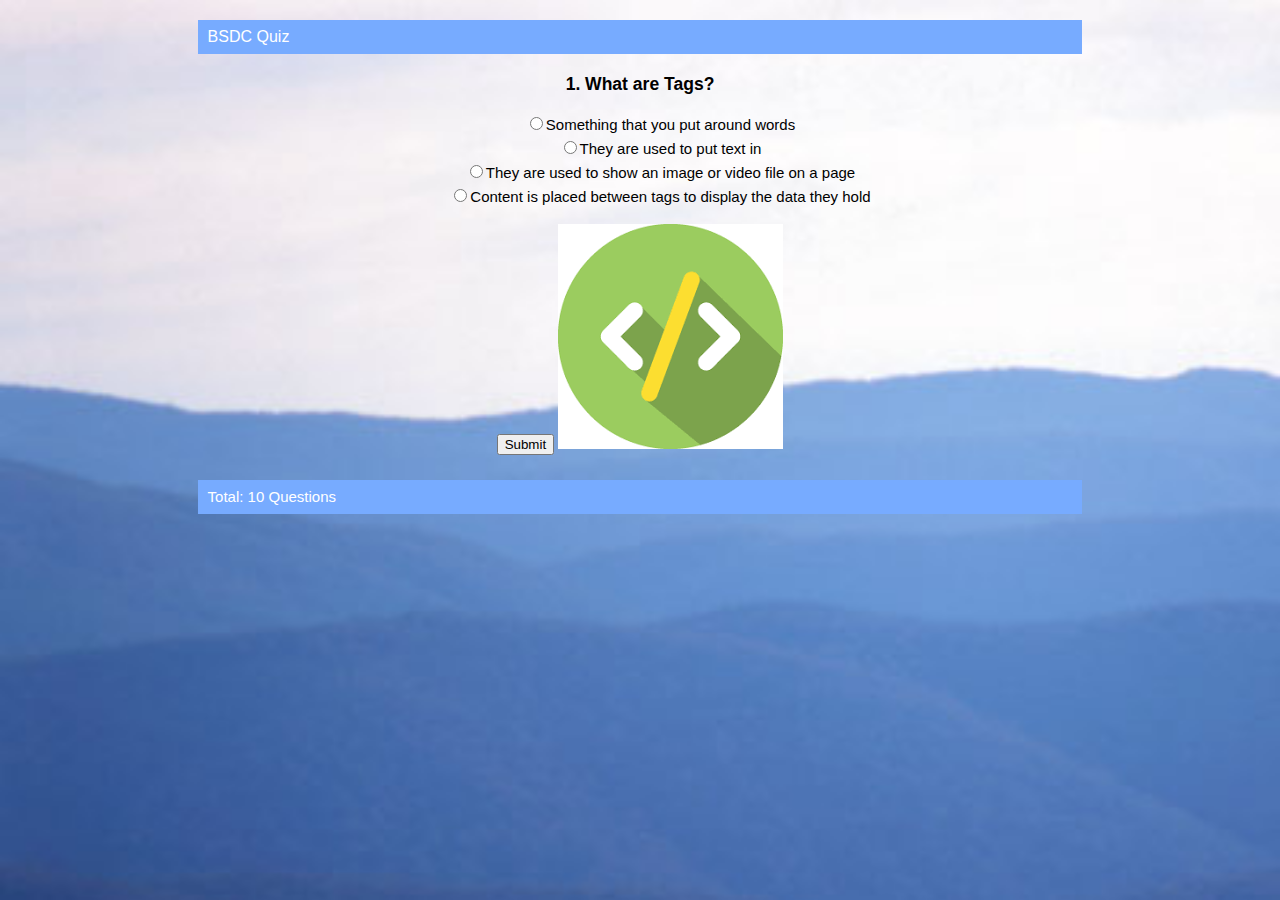
<file: index.html>
<!DOCTYPE html>
<html>
<head>
	<title>HTML5 Quiz</title>
	<meta charset="utf-8">
	<meta name="viewport" content="width=device-width, initial-scale=1">
	<link rel="stylesheet" href="css/style.css" type="text/css" />
</head>

<body>
	<div class="container">
		<header>
			<div class="pull-left">BSDC Quiz</div>
			<div class="pull-right"></div>
		</header>
		<main>
			<form class="questionForm" id="q1" data-question="1">
				<h3>1. What are Tags?</h3>
				<ul>
					<li><input name="q1" type="radio" value="a" />Something that you put around words</li>
					<li><input name="q1" type="radio" value="b" />They are used to put text in</li>
					<li><input name="q1" type="radio" value="c" />They are used to show an image or video file on a page</li>
					<li><input name="q1" type="radio" value="d" />Content is placed between tags to display the data they hold</li>
				</ul>
				<button id="submit">Submit</button>
			<img src="images/tags.png" alt="Mountain View">
			</form>
			
			<form class="questionForm" id="q2" data-question="2">
				<h3>2.Which of the following is NOT a new feature of HTML5? </h3>
				<ul>
					<li><input name="q2" type="radio" value="a" />New Media Elements</li>
					<li><input name="q2" type="radio" value="b" />Form Types</li>
					<li><input name="q2" type="radio" value="c" />Local Storage</li>
					<li><input name="q2" type="radio" value="d" />Cookies</li>
				</ul>
				<button id="submit">Submit</button>
				<img src="images/html51.png" alt="Mountain View">
			</form>
			
			<form class="questionForm" id="q3" data-question="3">
				<h3>3. Which element is the most appropriate to wrap around each blog post on a page?</h3>
				<ul>
					<li><input name="q3" type="radio" value="a" />&lt;section&gt;</li>
					<li><input name="q3" type="radio" value="b" />&lt;post&gt;</li>
					<li><input name="q3" type="radio" value="c" />&lt;article&gt;</li>
					<li><input name="q3" type="radio" value="d" />&lt;main&gt;</li>
				</ul>
				<button id="submit">Submit</button>
				
			</form>
			
			<form class="questionForm" id="q4" data-question="4">
				<h3>4. Which HTML5 tag is used for sidebar content?</h3>
				<ul>
					<li><input name="q4" type="radio" value="a" />&lt;aside&gt;</li>
					<li><input name="q4" type="radio" value="b" />&lt;sidebar&gt;</li>
					<li><input name="q4" type="radio" value="c" />&lt;sub&gt;</li>
					<li><input name="q4" type="radio" value="d" />&lt;side&gt;</li>
				</ul>
				<button id="submit">Submit</button>
			</form>
			
			<form class="questionForm" id="q5" data-question="5">
				<h3>5. What are some common lists that are used when designing a page?</h3>
				<ul>
					<li><input name="q5" type="radio" value="a" />A strong list</li>
					<li><input name="q5" type="radio" value="b" />Ordered list, menu list</li>
					<li><input name="q5" type="radio" value="c" />Word List</li>
					<li><input name="q5" type="radio" value="d" />Broken list</li>
				</ul>
				<button id="submit">Submit</button>
			</form>
			
			<form class="questionForm" id="q6" data-question="6">
				<h3>6. What is a CPU?</h3>
				<ul>
					<li><input name="q6" type="radio" value="a" />Core Processor Unit</li>
					<li><input name="q6" type="radio" value="b" />Core Processing Unit</li>
					<li><input name="q6" type="radio" value="c" />Core Power Unit</li>
					<li><input name="q6" type="radio" value="d" />Closed Power Unit</li>
				</ul>
				<button id="submit">Submit</button>
				<img src="images/cpu.jpg" alt="Mountain View">
			</form>
			
			<form class="questionForm" id="q7" data-question="7">
				<h3>7. What is cache memory?</h3>
				<ul>
					<li><input name="q7" type="radio" value="a" />Some kind of memory in a computer</li>
					<li><input name="q7" type="radio" value="b" />Helps the computer load game graphics quicker</li>
					<li><input name="q7" type="radio" value="c" />Memory that the cpu uses because it is faster than RAM</li>
					<li><input name="q7" type="radio" value="d" />Allows the computer to collect memory</li>
				</ul>
				<button id="submit">Submit</button>
			</form>
			
			<form class="questionForm" id="q8" data-question="8">
				<h3>8. What does WLAN stand for? </h3>
				<ul>
					<li><input name="q8" type="radio" value="a" />Wire Local Area Network</li>
					<li><input name="q8" type="radio" value="b" />Wireless Long Area Network</li>
					<li><input name="q8" type="radio" value="c" />Wireless Local Area Network</li>
					<li><input name="q8" type="radio" value="d" />Wired Local Area Network</li>
				</ul>
				<button id="submit">Submit</button>
			</form>
			
			<form class="questionForm" id="q9" data-question="9">
				<h3>9. What is a clock speed of a CPU? </h3>
				<ul>
					<li><input name="q9" type="radio" value="a" />How fast the CPU can run games</li>
					<li><input name="q9" type="radio" value="b" />The speed that it can run instructions</li>
					<li><input name="q9" type="radio" value="c" />How fast the computer can boot up</li>
					<li><input name="q9" type="radio" value="d" />How quick the computer is</li>
				</ul>
				<button id="submit">Submit</button>
			</form>
			
			<form class="questionForm" id="q10" data-question="10">
				<h3>10. What resolution size is 4k</h3>
				<ul>
					<li><input name="q10" type="radio" value="a" />1920p x 1080p</li>
					<li><input name="q10" type="radio" value="b" />2140p x 1080p</li>
					<li><input name="q10" type="radio" value="c" />3840p x 2160p</li>
					<li><input name="q10" type="radio" value="d" />4320p x 3830p</li>
				</ul>
				<button id="submit">Submit</button>
			</form>
			<div id="results"></div>
			<br>
		</main>
		<footer>
			<div class="pull-left">Total: 10 Questions</div>
			<div class="pull-right"></div>
		</footer>
	</div>
	<script src="js/jquery.js"></script>
	<script src="js/quiz.js"></script>
</body>
</html>
</file>
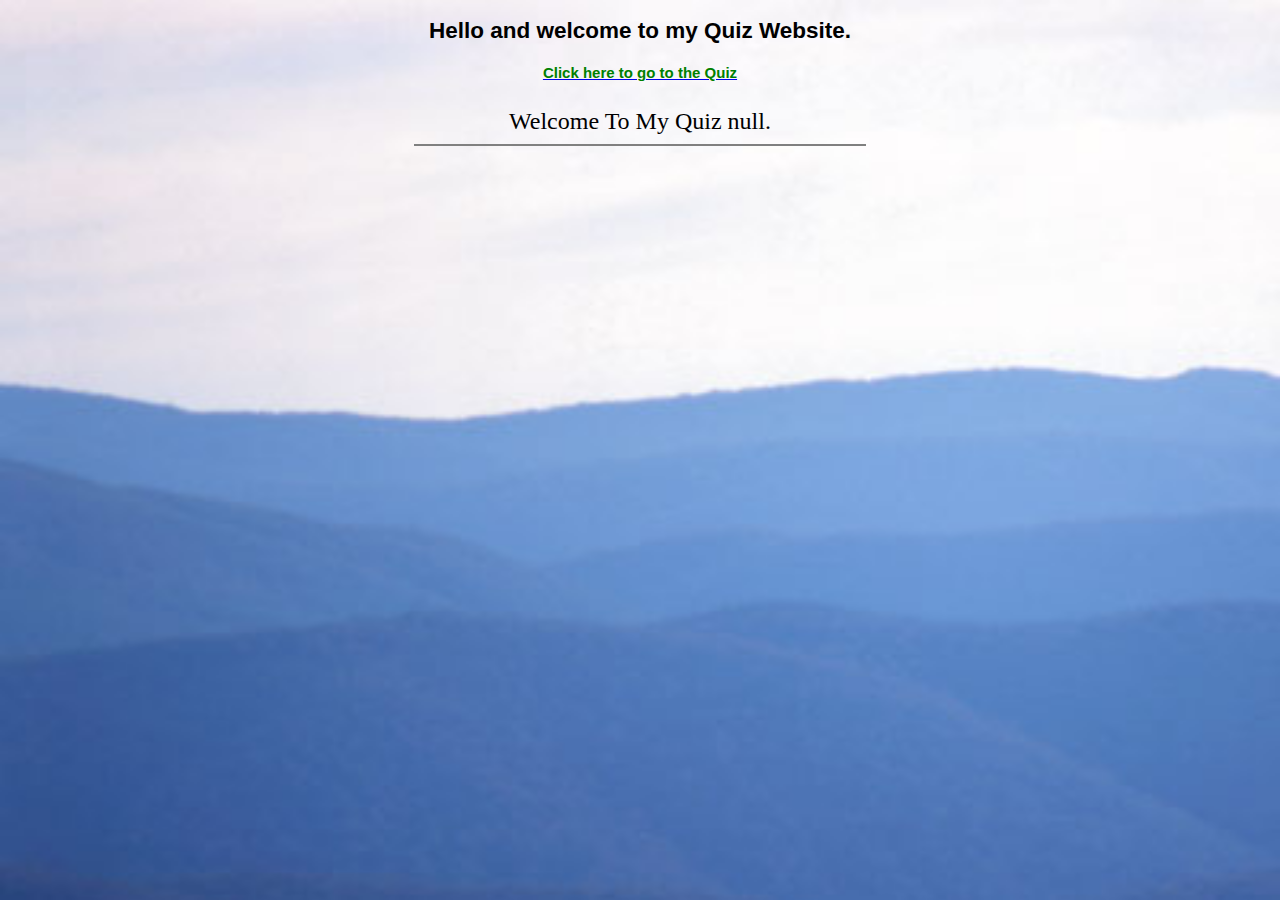
<file: homepage.html>
<!DOCTYPE html>
<html>
<head>
	<title>Home page for quiz</title>
	
	<link rel="stylesheet" href="css/style.css" type="text/css" />
	<style>
	
	body{
	text-align:center;
	}
	
	
	
	
	
	</style>
</head>

<body background="images/mountain.jpg">
	<h2>Hello and welcome to my Quiz Website.</h2>
	
	<a href="index.html"><font color="green"><b>Click here to go to the Quiz</b></font></a> <br> <br>
	
	
	
	

<SCRIPT LANGUAGE="JavaScript">

{
var name = prompt ('Your name','');

document.write("<CENTER><FONT FACE=ARIAdL,VERDANA SIZE=5>Welcome To My Quiz "+name+".</FONT><HR NOSHADE WIDTH=450></CENTER><P>")
}

</SCRIPT>











	
	
	
	
</body>
</html>
</file>
<file: css/style.css>
body{
	font-family:arial;
	font-size:15px;
	line-height: 1.6em;
	background:#f4f4f4;
	background-image: url("mountain.jpg");
	background-size: 1920px 1080px;
	background-repeat: no-repeat;
	text-align: center;
}

li{
	list-style:none;
}

.container{
	width:70%;
	margin: 20px auto;
	overflow:auto;
}

.pull-left{float:left;}
.pull-right{float:right;}

header{
	background:#77abff;
	color:#ffffff;
	padding:5px 10px;
	overflow:auto;
	font-size:16px;
}

footer{
	background:#77abff;
	color:#ffffff;
	padding:5px 10px;
	overflow:auto;
}

@media only screen and (max-width: 900px){
	.container{
		width:90%;
	}
}
</file>
